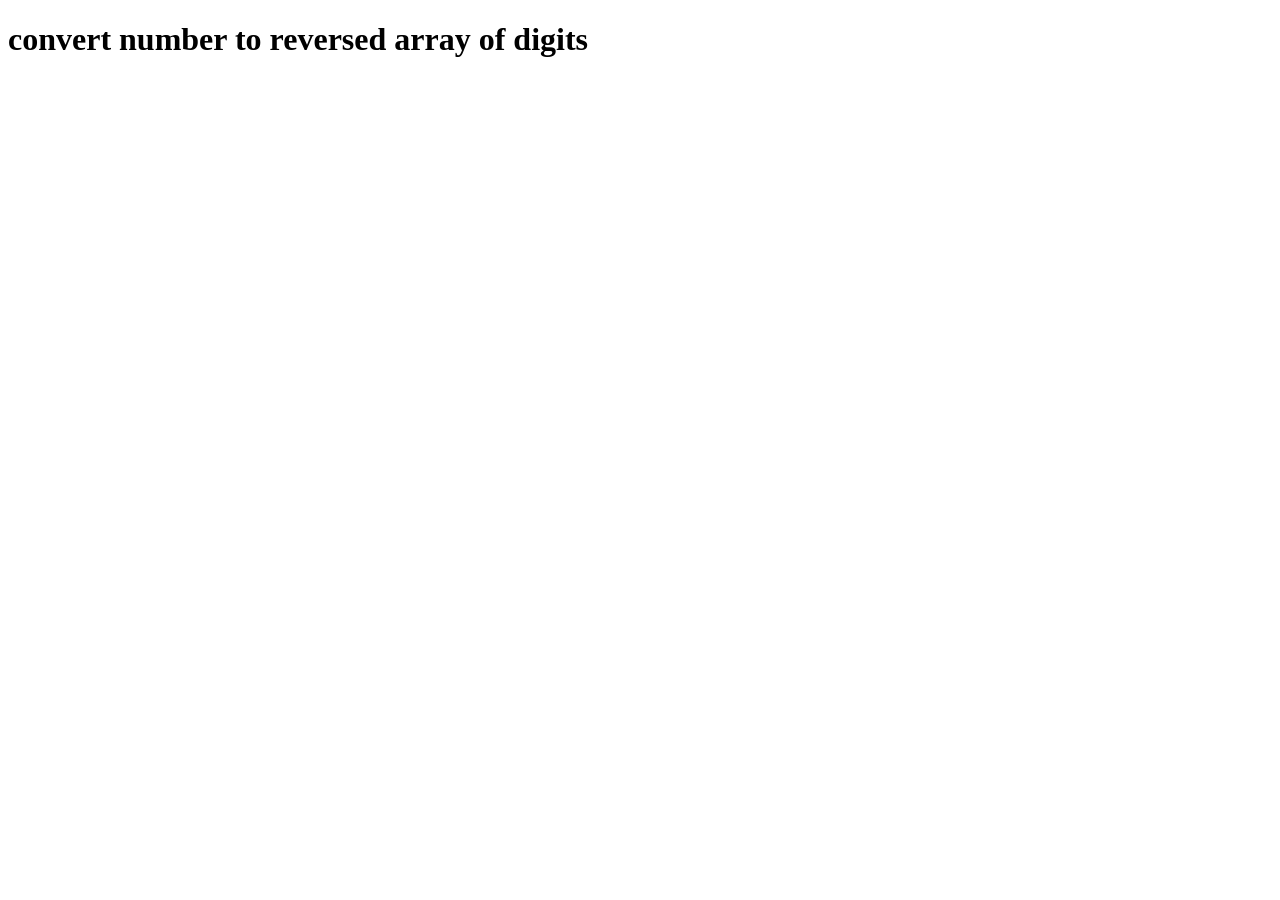
<file: convert number to reversed array of digits/index.html>
<!DOCTYPE html>
<html lang="en">

<head>
    <meta charset="UTF-8">
    <meta name="viewport" content="width=device-width, initial-scale=1.0">
    <title>Document</title>
</head>

<body>
    <h1>convert number to reversed array of digits</h1>
    <script src="app.js"></script>
</body>

</html>
</file>
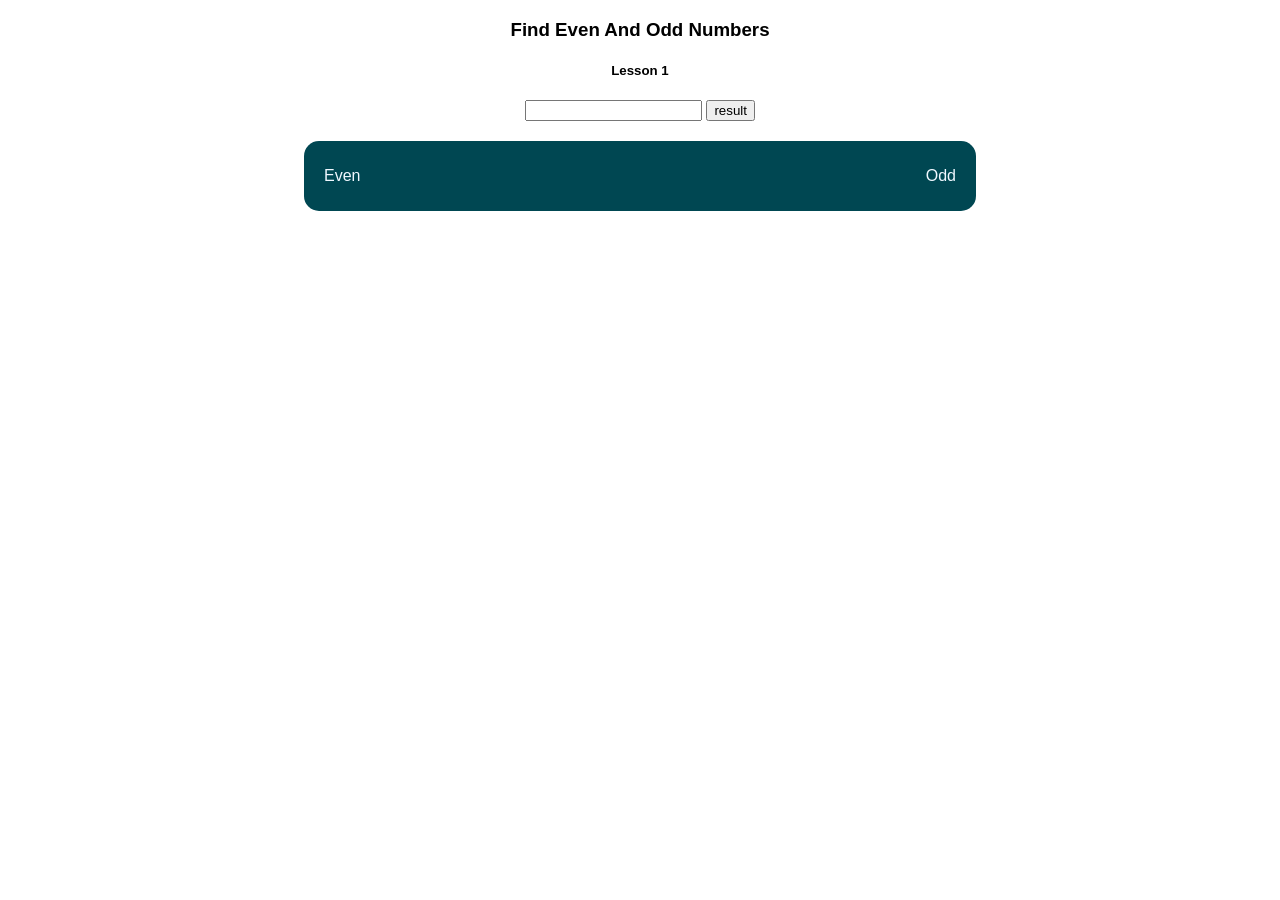
<file: Find-Even-And-Odd-Numbers/index.html>
<!DOCTYPE html>
<html lang="en">

<head>
    <meta charset="UTF-8">
    <meta name="viewport" content="width=device-width, initial-scale=1.0">
    <link rel="stylesheet" href="style.css">
    <title>Document</title>
</head>

<body>
    <!-- lesson 1 -->
    <div class="content">
        <h3>Find even and odd numbers</h3>
        <h5>lesson 1</h5>
        <div>
            <input type="text" id="input">
            <button id="btn">result</button>
        </div>
        <div class="box">
            <div>
                <p class="res">even</p>
                <p class="even"></p>
            </div>
            <div>
                <p class="res">odd</p>
                <p class="odd"></p>
            </div>
        </div>
    </div>

</body>
<script src="main.js"></script>

</html>
</file>
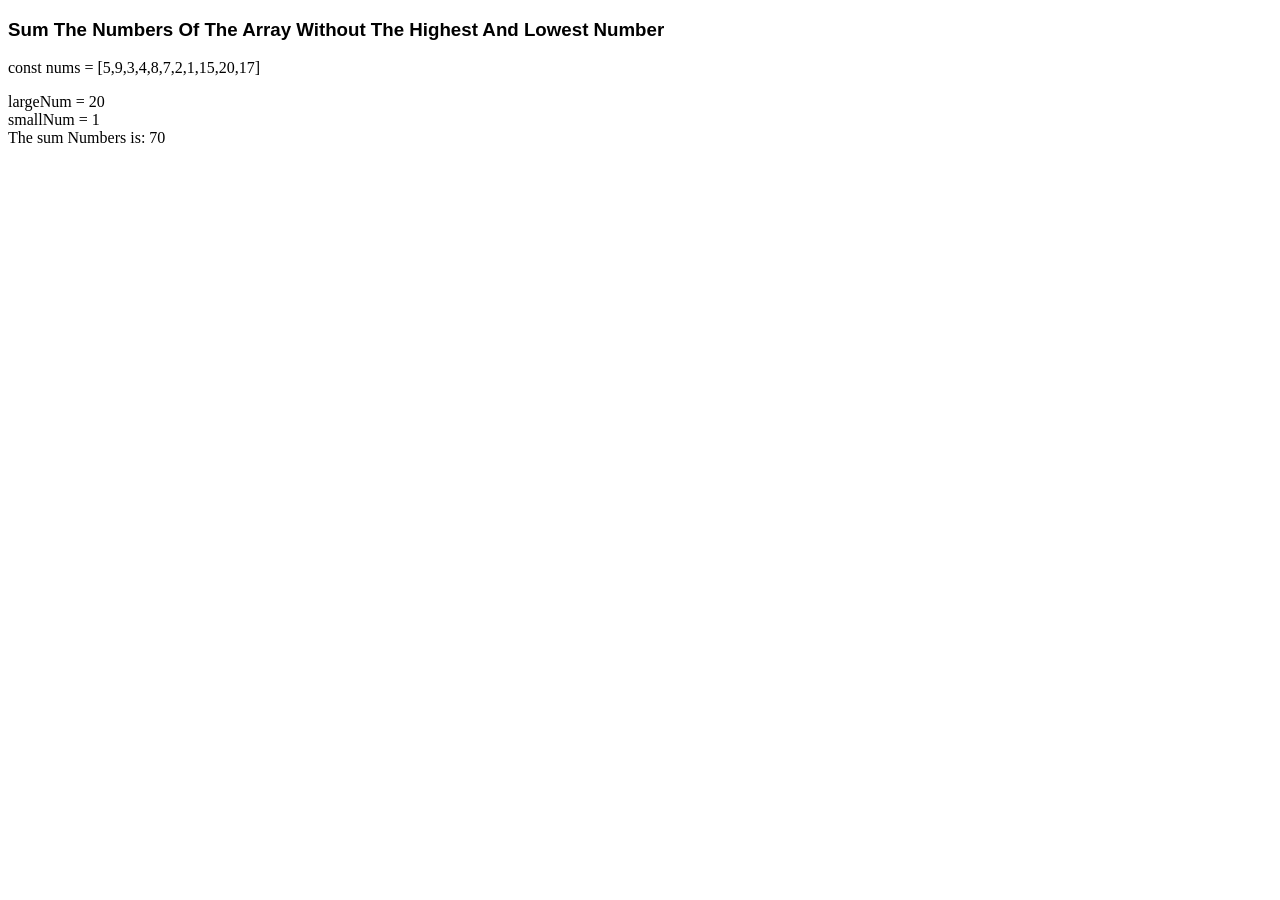
<file: Sum-Without-The-Highest-And-The-Lowest-Number/index.html>
<!DOCTYPE html>
<html lang="en">

<head>
    <meta charset="UTF-8">
    <meta name="viewport" content="width=device-width, initial-scale=1.0">
    <title>Document</title>
</head>
<style>
    h3 {
        font-family: 'Segoe UI', Tahoma, Geneva, Verdana, sans-serif;
        text-transform: capitalize;
    }
</style>

<body>

    <h3>sum the numbers of the array without the highest and lowest number</h3>
    <p class="array"></p>
    <div class="result"></div>

    <script src="./app.js"></script>
</body>

</html>
</file>
<file: Find-Even-And-Odd-Numbers/style.css>
body {
    font-family: 'Segoe UI', Tahoma, Geneva, Verdana, sans-serif;
    text-transform: capitalize;
}

.content {
    text-align: center;
}

.box {
    display: flex;
    justify-content: space-between;
    width: 50%;
    margin: auto;
    background-color: rgb(0, 71, 82);
    padding: 10px 20px;
    margin-top: 20px;
    color: aliceblue;
    text-transform: capitalize;
    border-radius: 15px;
}
</file>
